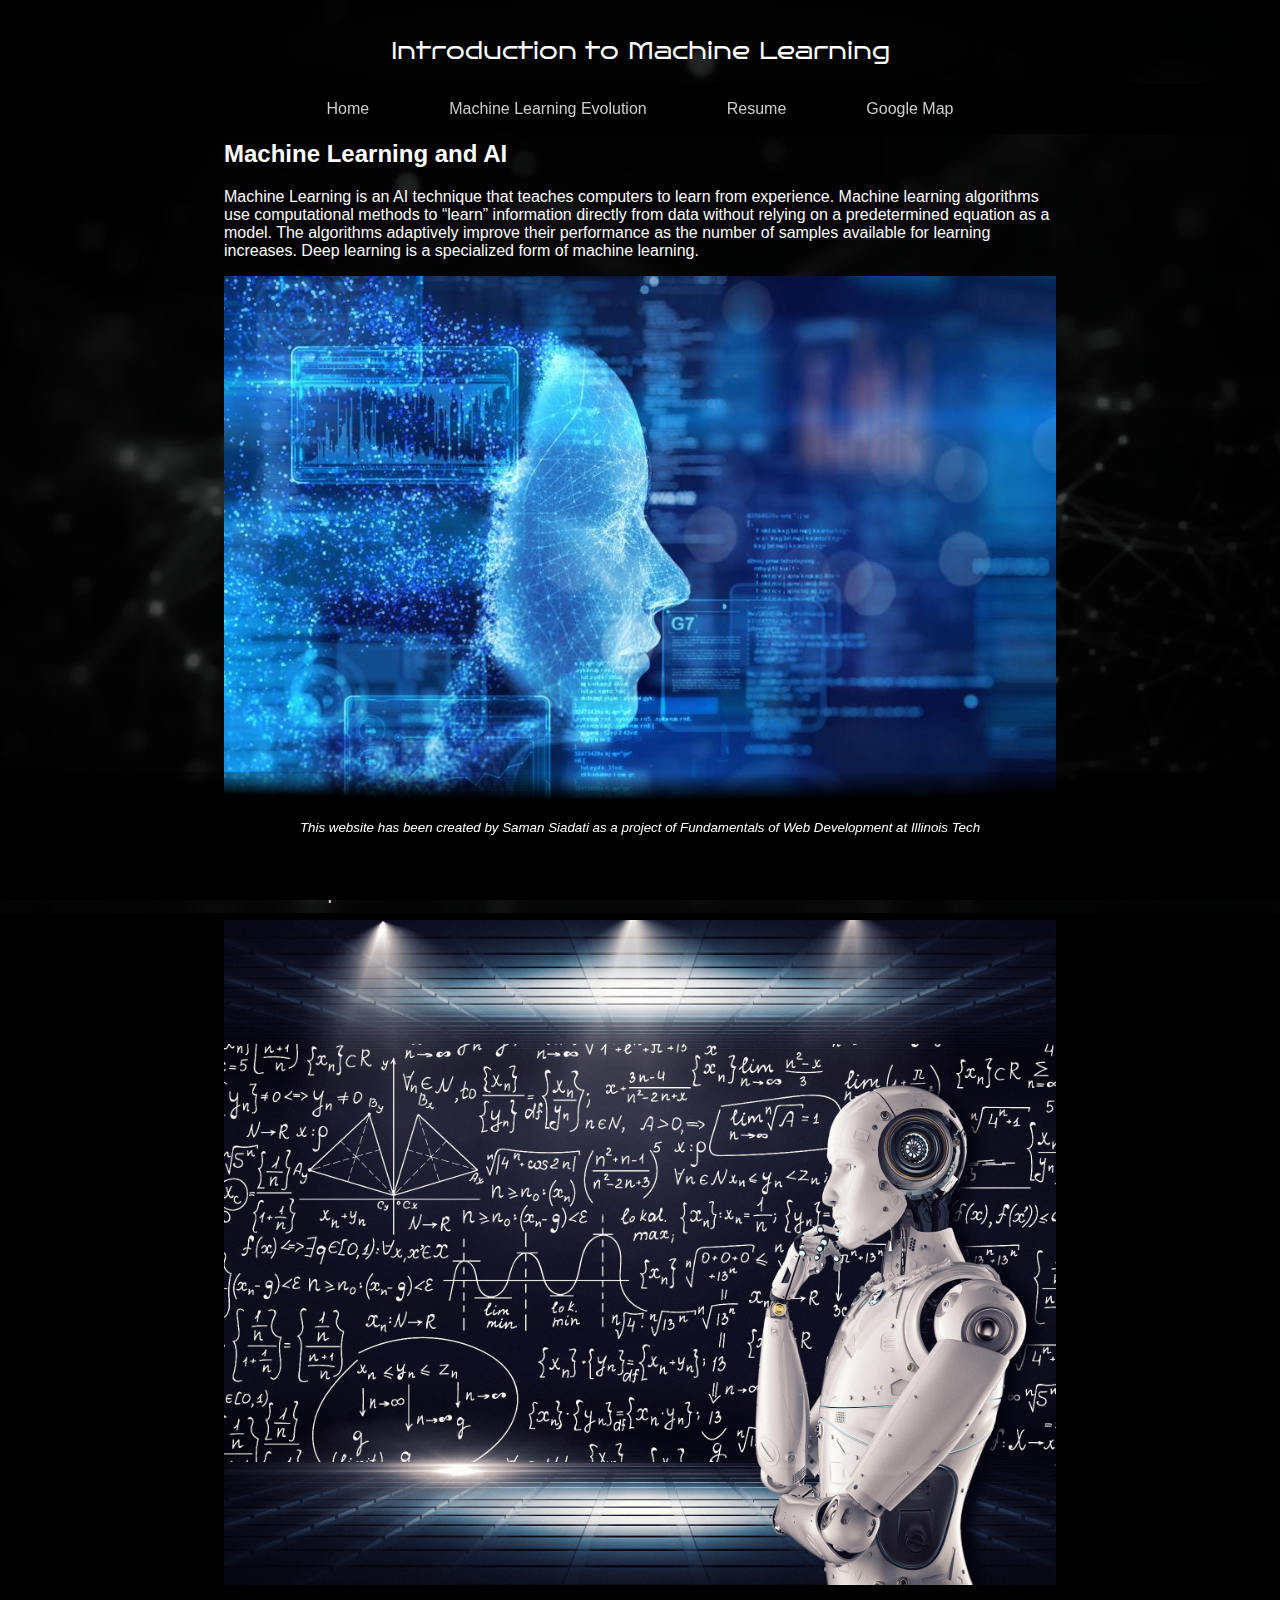
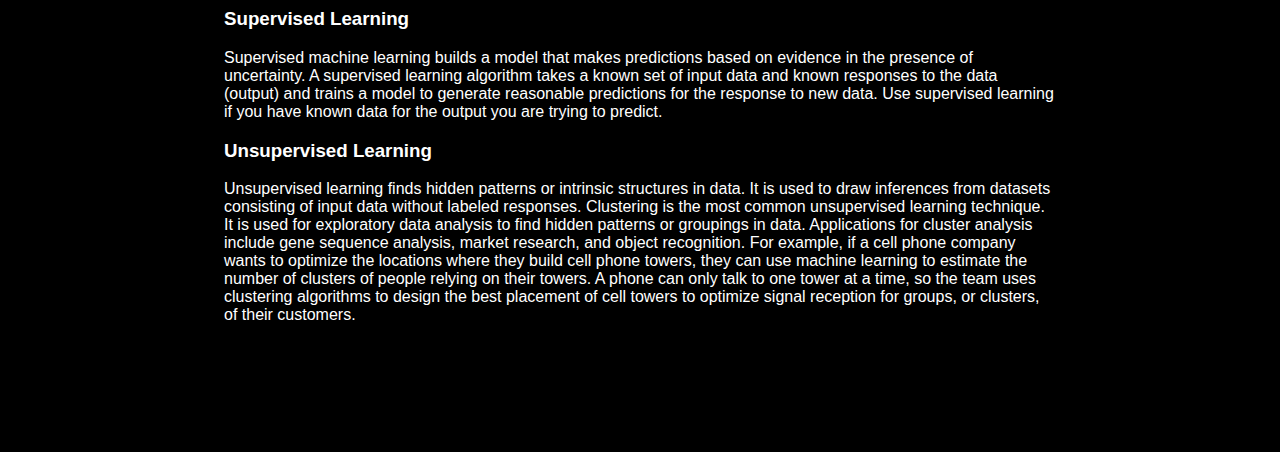
<file: index.html>
<!DOCTYPE html>
<html lang="en">
<head>
  <meta charset="utf-8">
  <title>Saman Siadati: Project 3</title>
  <link rel="preconnect" href="https://fonts.googleapis.com">
  <link rel="preconnect" href="https://fonts.gstatic.com" crossorigin>
  <link href="https://fonts.googleapis.com/css2?family=Bruno+Ace&family=Gugi&display=swap" rel="stylesheet">
  <link rel="stylesheet" type="text/css" href="css/normalize.css">
  <link rel="stylesheet" type="text/css" href="css/style.css">
</head>
<body>
  <header id="ml-header">
    <h1>Introduction to Machine Learning</h1>
  </header>
  <nav id="main-nav">
    <ul>
      <li><a href="index.html">Home</a></li>
      <li><a href="machine_learning.html">Machine Learning Evolution</a></li>
      <li><a href="resume.html">Resume</a></li>
      <li><a href="map.html">Google Map</a></li>
    </ul>
  </nav>
  <main id="main-content">
      <h2>Machine Learning and AI</h2>
            <p>Machine Learning is an AI technique that teaches computers to learn from experience. Machine learning algorithms use computational methods to “learn” information directly from data without relying on a predetermined equation as a model. The algorithms adaptively improve their performance as the number of samples available for learning increases. Deep learning is a specialized form of machine learning.</p>
      <div class="centered">
        <img src="images/ai.jpg" alt="artificial intelligence">
      </div>
      <p>Machine learning uses two types of techniques: supervised learning, which trains a model on known input and output data so that it can predict future outputs, and unsupervised learning, which finds hidden patterns or intrinsic structures in input data.</p>
      
      <div class="centered">
        <img src="images/ml.jpg" alt="machine learning">
      </div>
     <h3>Supervised Learning</h3>
      	<p>Supervised machine learning builds a model that makes predictions based on evidence in the presence of uncertainty. A supervised learning algorithm takes a known set of input data and known responses to the data (output) and trains a model to generate reasonable predictions for the response to new data. Use supervised learning if you have known data for the output you are trying to predict.</p>
      	<p></p>
      <h3>Unsupervised Learning</h3>
      	<p>Unsupervised learning finds hidden patterns or intrinsic structures in data. It is used to draw inferences from datasets consisting of input data without labeled responses.

Clustering is the most common unsupervised learning technique. It is used for exploratory data analysis to find hidden patterns or groupings in data. Applications for cluster analysis include gene sequence analysis, market research, and object recognition.

For example, if a cell phone company wants to optimize the locations where they build cell phone towers, they can use machine learning to estimate the number of clusters of people relying on their towers. A phone can only talk to one tower at a time, so the team uses clustering algorithms to design the best placement of cell towers to optimize signal reception for groups, or clusters, of their customers.</p>
   </main>
  <footer id="footer">
    <div id="disc-box">
      <p class="disclaimer">This website has been created by Saman Siadati as a project of Fundamentals of Web Development at Illinois Tech</p>
    </div>
  </footer>
</body>
</html>
</file>
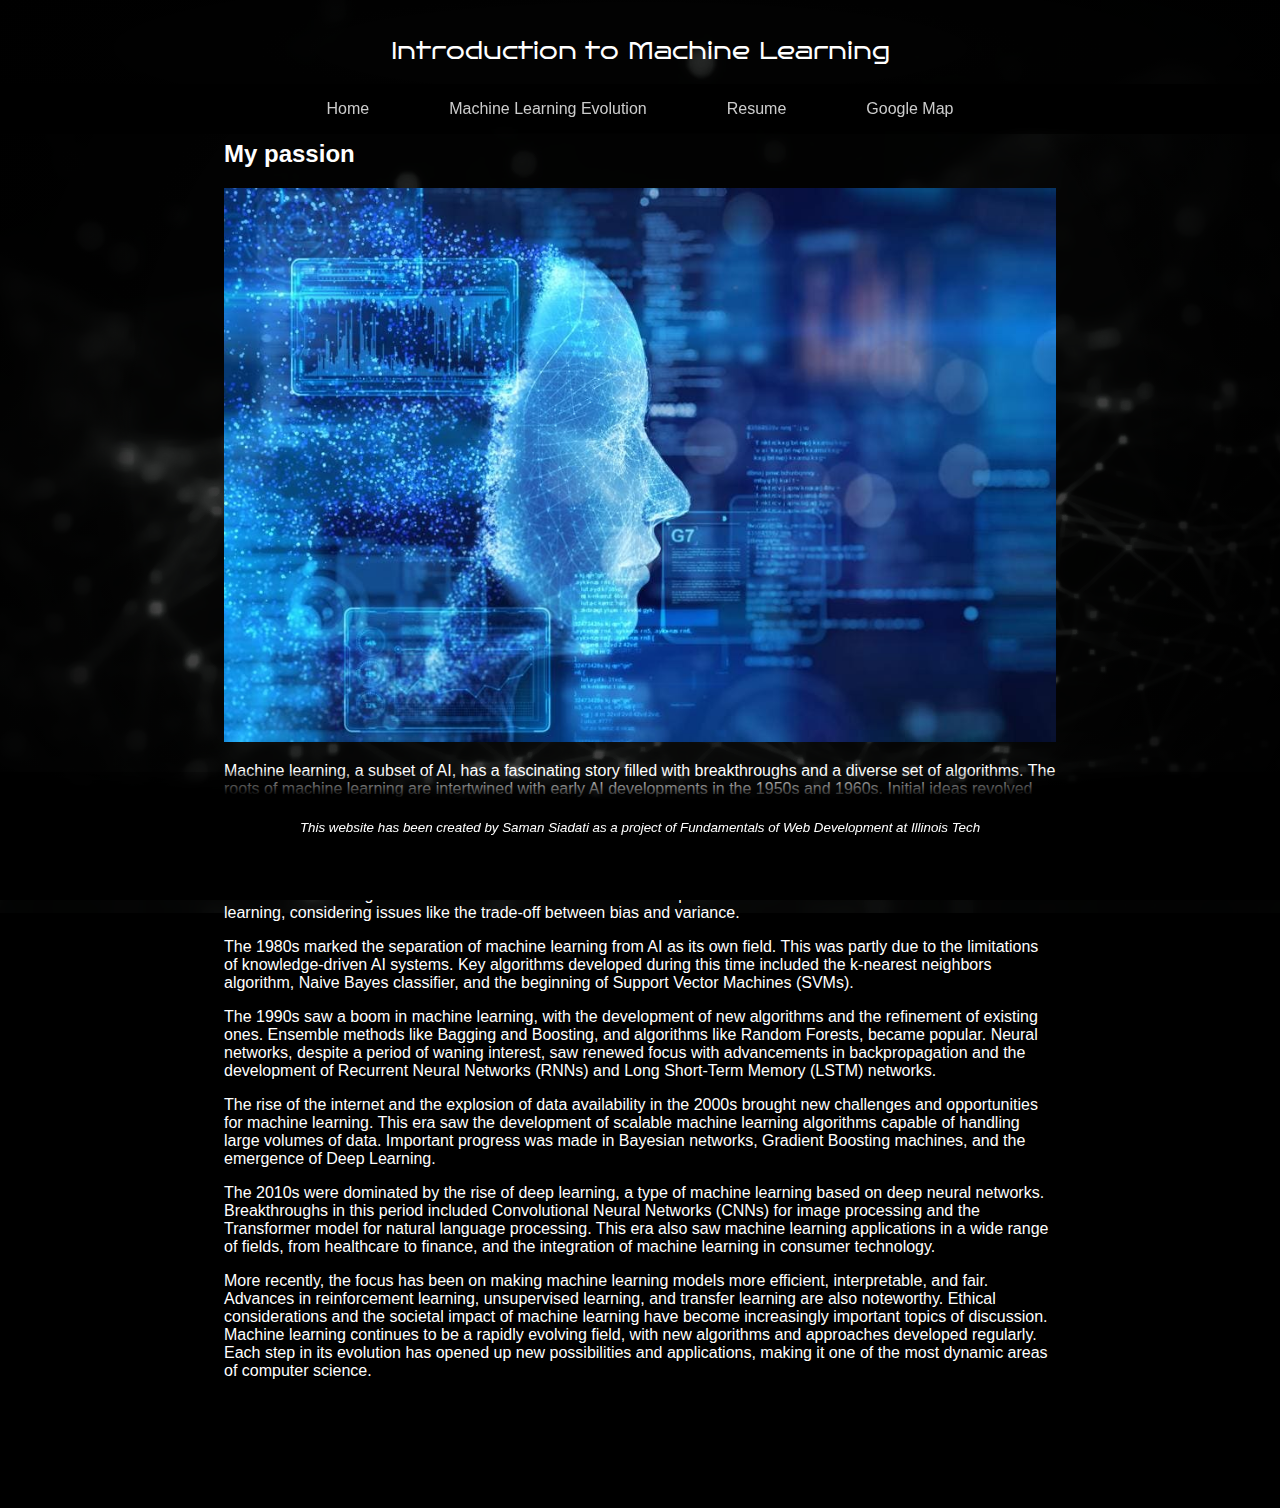
<file: machine_leanrning.html>
<!DOCTYPE html>
<html lang="en">
<head>
  <meta charset="utf-8">
  <title>Saman Siadati: Project 3</title>
  <link rel="preconnect" href="https://fonts.googleapis.com">
  <link rel="preconnect" href="https://fonts.gstatic.com" crossorigin>
  <link href="https://fonts.googleapis.com/css2?family=Bruno+Ace&family=Gugi&display=swap" rel="stylesheet">
  <link rel="stylesheet" type="text/css" href="css/normalize.css">
  <link rel="stylesheet" type="text/css" href="css/style.css">
</head>
<body>
  <header id="ml-header">
    <h1>Introduction to Machine Learning</h1>
  </header>
  <nav id="main-nav">
    <ul>
      <li><a href="index.html">Home</a></li>
      <li><a href="machine_learning.html">Machine Learning Evolution</a></li>
      <li><a href="resume.html">Resume</a></li>
      <li><a href="map.html">Google Map</a></li>
    </ul>
  </nav>
  <main id="main-content">
      <h2>My passion</h2>
      <div class="centered">
        <img src="images/ai.jpg" alt="artificial intelligence">
      </div>
      <p>Machine learning, a subset of AI, has a fascinating story filled with breakthroughs and a diverse set of algorithms. The roots of machine learning are intertwined with early AI developments in the 1950s and 1960s. Initial ideas revolved around creating machines that could learn and adapt. Notable early work included algorithms like the Perceptron, developed by Frank Rosenblatt in the late 1950s. It was a simple yet significant step towards neural network concepts.
</p>
<p>The 1970s saw the introduction of decision tree algorithms, like ID3 and C4.5 by Ross Quinlan. These were used for classification and regression tasks.
This era also saw the development of the theoretical foundations of machine learning, considering issues like the trade-off between bias and variance.  </p>
<p>The 1980s marked the separation of machine learning from AI as its own field. This was partly due to the limitations of knowledge-driven AI systems.
Key algorithms developed during this time included the k-nearest neighbors algorithm, Naive Bayes classifier, and the beginning of Support Vector Machines (SVMs).  </p>
<p>The 1990s saw a boom in machine learning, with the development of new algorithms and the refinement of existing ones.
Ensemble methods like Bagging and Boosting, and algorithms like Random Forests, became popular.
Neural networks, despite a period of waning interest, saw renewed focus with advancements in backpropagation and the development of Recurrent Neural Networks (RNNs) and Long Short-Term Memory (LSTM) networks.  </p>
<p>The rise of the internet and the explosion of data availability in the 2000s brought new challenges and opportunities for machine learning.
This era saw the development of scalable machine learning algorithms capable of handling large volumes of data.
Important progress was made in Bayesian networks, Gradient Boosting machines, and the emergence of Deep Learning.  </p>
<div class="centered">
<iframe width="695" height="391" src="https://www.youtube.com/embed/yLAwDEfzqRw" title="The Evolution of Intelligence" style="border:0;" allow="accelerometer; autoplay; clipboard-write; encrypted-media; gyroscope; picture-in-picture; web-share" allowfullscreen></iframe>
</div>
<p>The 2010s were dominated by the rise of deep learning, a type of machine learning based on deep neural networks.
Breakthroughs in this period included Convolutional Neural Networks (CNNs) for image processing and the Transformer model for natural language processing.
This era also saw machine learning applications in a wide range of fields, from healthcare to finance, and the integration of machine learning in consumer technology. </p>
<p>More recently, the focus has been on making machine learning models more efficient, interpretable, and fair.
Advances in reinforcement learning, unsupervised learning, and transfer learning are also noteworthy.
Ethical considerations and the societal impact of machine learning have become increasingly important topics of discussion.
Machine learning continues to be a rapidly evolving field, with new algorithms and approaches developed regularly. Each step in its evolution has opened up new possibilities and applications, making it one of the most dynamic areas of computer science. </p>
   </main>
  <footer id="footer">
    <div id="disc-box">
      <p class="disclaimer">This website has been created by Saman Siadati as a project of Fundamentals of Web Development at Illinois Tech</p>
    </div>
  </footer>
</body>
</html>
</file>
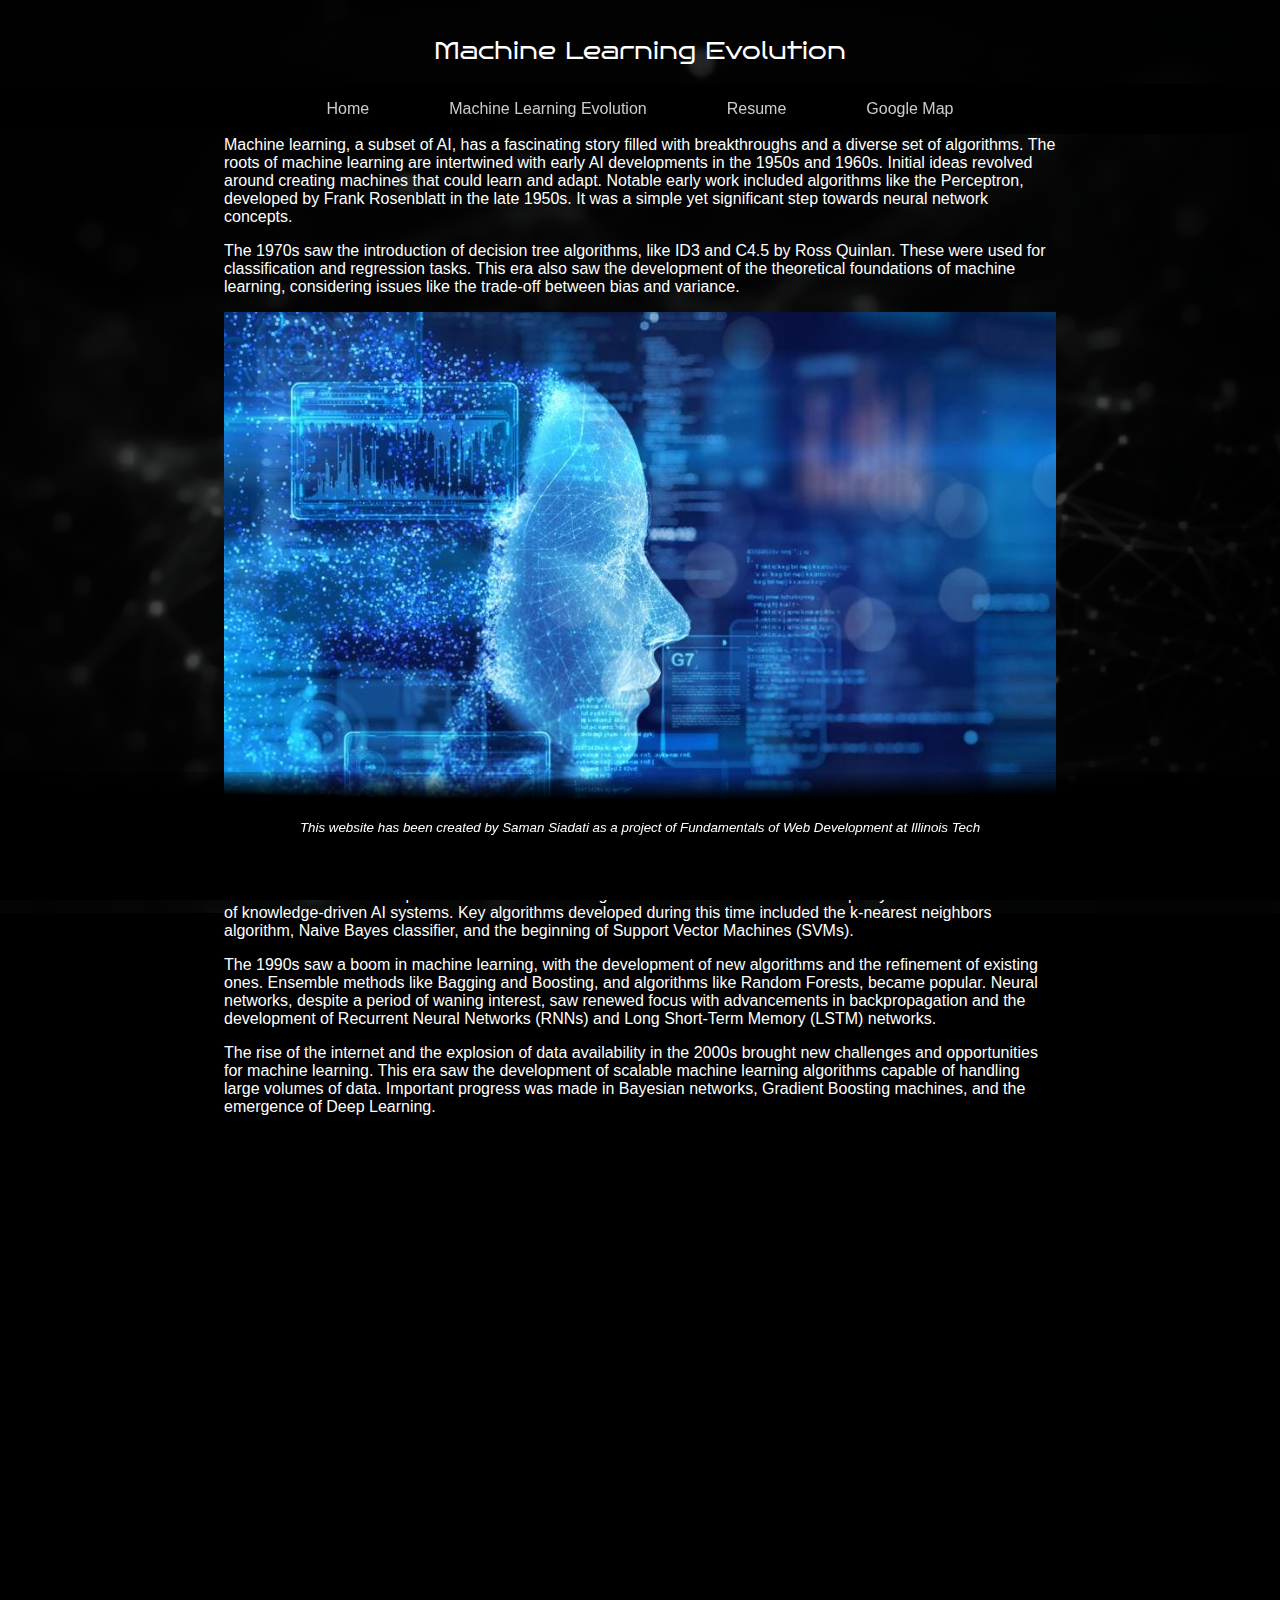
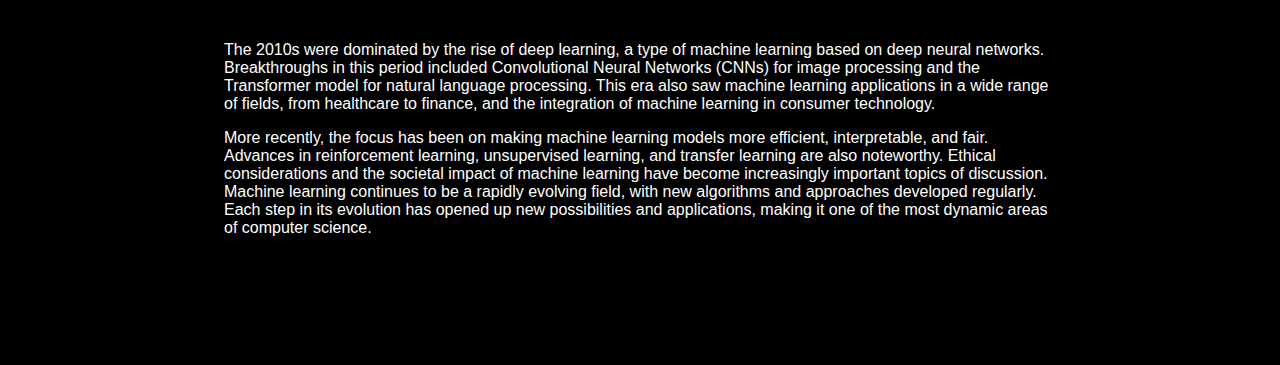
<file: machine_learning.html>
<!DOCTYPE html>
<html lang="en">
<head>
  <meta charset="utf-8">
  <title>Saman Siadati: Project 3</title>
  <link rel="preconnect" href="https://fonts.googleapis.com">
  <link rel="preconnect" href="https://fonts.gstatic.com" crossorigin>
  <link href="https://fonts.googleapis.com/css2?family=Bruno+Ace&family=Gugi&display=swap" rel="stylesheet">
  <link rel="stylesheet" type="text/css" href="css/normalize.css">
  <link rel="stylesheet" type="text/css" href="css/style.css">
</head>
<body>
  <header id="ml-header">
    <h1>Machine Learning Evolution</h1>
  </header>
  <nav id="main-nav">
    <ul>
      <li><a href="index.html">Home</a></li>
      <li><a href="machine_learning.html">Machine Learning Evolution</a></li>
      <li><a href="resume.html">Resume</a></li>
      <li><a href="map.html">Google Map</a></li>
    </ul>
  </nav>
  <main id="main-content">
   <p>Machine learning, a subset of AI, has a fascinating story filled with breakthroughs and a diverse set of algorithms. The roots of machine learning are intertwined with early AI developments in the 1950s and 1960s. Initial ideas revolved around creating machines that could learn and adapt. Notable early work included algorithms like the Perceptron, developed by Frank Rosenblatt in the late 1950s. It was a simple yet significant step towards neural network concepts.
</p>
<p>The 1970s saw the introduction of decision tree algorithms, like ID3 and C4.5 by Ross Quinlan. These were used for classification and regression tasks.
This era also saw the development of the theoretical foundations of machine learning, considering issues like the trade-off between bias and variance.  </p>
      <div class="centered">
        <img src="images/ai.jpg" alt="artificial intelligence">
      </div>
     
<p>The 1980s marked the separation of machine learning from AI as its own field. This was partly due to the limitations of knowledge-driven AI systems.
Key algorithms developed during this time included the k-nearest neighbors algorithm, Naive Bayes classifier, and the beginning of Support Vector Machines (SVMs).  </p>
<p>The 1990s saw a boom in machine learning, with the development of new algorithms and the refinement of existing ones.
Ensemble methods like Bagging and Boosting, and algorithms like Random Forests, became popular.
Neural networks, despite a period of waning interest, saw renewed focus with advancements in backpropagation and the development of Recurrent Neural Networks (RNNs) and Long Short-Term Memory (LSTM) networks.  </p>
<p>The rise of the internet and the explosion of data availability in the 2000s brought new challenges and opportunities for machine learning.
This era saw the development of scalable machine learning algorithms capable of handling large volumes of data.
Important progress was made in Bayesian networks, Gradient Boosting machines, and the emergence of Deep Learning.  </p>
<div id="vid">
<iframe width="695" height="391" src="https://www.youtube.com/embed/yLAwDEfzqRw" title="The Evolution of Intelligence" style="border:0;" allow="accelerometer; autoplay; clipboard-write; encrypted-media; gyroscope; picture-in-picture; web-share" allowfullscreen></iframe>
</div>
<p>The 2010s were dominated by the rise of deep learning, a type of machine learning based on deep neural networks.
Breakthroughs in this period included Convolutional Neural Networks (CNNs) for image processing and the Transformer model for natural language processing.
This era also saw machine learning applications in a wide range of fields, from healthcare to finance, and the integration of machine learning in consumer technology. </p>
<p>More recently, the focus has been on making machine learning models more efficient, interpretable, and fair.
Advances in reinforcement learning, unsupervised learning, and transfer learning are also noteworthy.
Ethical considerations and the societal impact of machine learning have become increasingly important topics of discussion.
Machine learning continues to be a rapidly evolving field, with new algorithms and approaches developed regularly. Each step in its evolution has opened up new possibilities and applications, making it one of the most dynamic areas of computer science. </p>
   </main>
  <footer id="footer">
    <div id="disc-box">
      <p class="disclaimer">This website has been created by Saman Siadati as a project of Fundamentals of Web Development at Illinois Tech</p>
    </div>
  </footer>
</body>
</html>
</file>
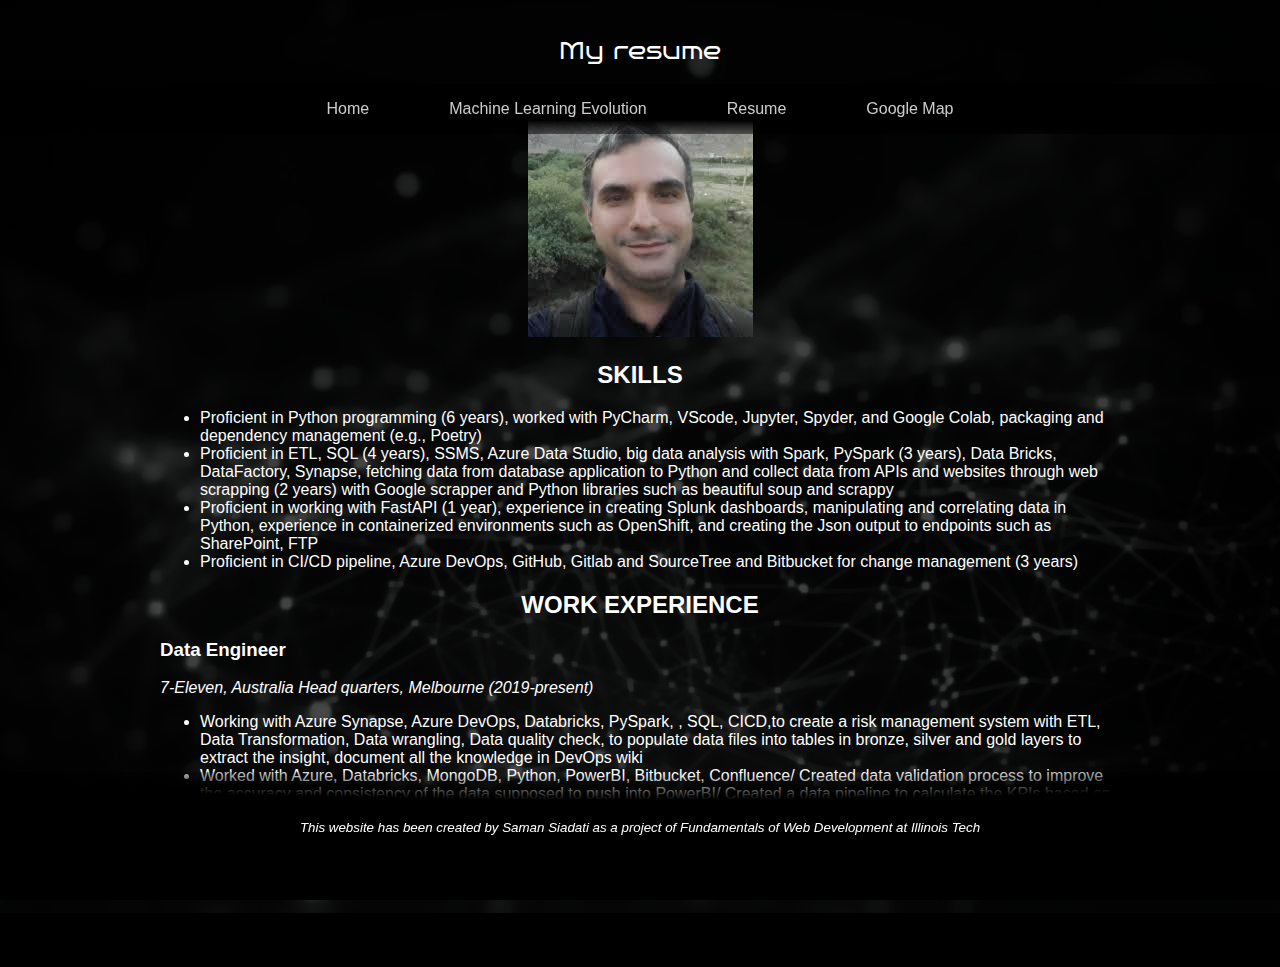
<file: resume.html>
<!DOCTYPE html>
<html lang="en">
<head>
  <meta charset="utf-8">
  <title>Saman Siadati: Project 3</title>
  <link rel="preconnect" href="https://fonts.googleapis.com">
  <link rel="preconnect" href="https://fonts.gstatic.com" crossorigin>
  <link href="https://fonts.googleapis.com/css2?family=Bruno+Ace&family=Gugi&display=swap" rel="stylesheet">
  <link rel="stylesheet" type="text/css" href="css/normalize.css">
  <link rel="stylesheet" type="text/css" href="css/style.css">
</head>
<body>
  <header id="ml-header">
    <h1>My resume</h1>
  </header>
  <nav id="main-nav">
    <ul>
      <li><a href="index.html">Home</a></li>
      <li><a href="machine_learning.html">Machine Learning Evolution</a></li>
      <li><a href="resume.html">Resume</a></li>
      <li><a href="map.html">Google Map</a></li>
    </ul>
  </nav>
    <main id="resume-content">
      <div class="centered">
        <img src="images/saman.jpeg" alt="Saman Siadati">
      </div>
    <section id="skills">
      <h2 class="resume_category">Skills</h2>
      <ul>
        <li>Proficient in Python programming (6 years), worked with PyCharm, VScode, Jupyter, Spyder, 	and Google Colab, packaging and dependency management (e.g., Poetry) </li>
<li> Proficient in ETL, SQL (4 years), SSMS, Azure Data Studio, big data analysis with Spark, PySpark (3 years), Data Bricks, DataFactory, Synapse, fetching data from database application to Python and collect data from APIs and websites through web scrapping (2 years) with Google scrapper and Python libraries such as beautiful soup and scrappy </li>
<li> Proficient in working with FastAPI (1 year), experience in creating Splunk dashboards, manipulating and correlating data in Python, experience in containerized environments such as OpenShift, and creating the Json output to endpoints such as SharePoint, FTP </li>
<li>Proficient in CI/CD pipeline, Azure DevOps, GitHub, Gitlab and SourceTree and Bitbucket for change 
management (3 years)</li>
      </ul>
    </section>
    <section id="work-exp">
      <h2 class="resume_category">Work Experience</h2>
      <h3>Data Engineer</h3>
      <p class="organization"> 7-Eleven, Australia Head quarters, Melbourne (2019-present)</p>
      <ul>
        <li>Working with Azure Synapse, Azure DevOps, Databricks, PySpark, , SQL, CICD,to create a risk management
system with ETL, Data Transformation, Data wrangling, Data quality check, to populate data files into 
tables in bronze, silver and gold layers to extract the insight, document all the knowledge in DevOps wiki </li>
        <li>Worked with Azure, Databricks, MongoDB, Python, PowerBI, Bitbucket, Confluence/ Created data 
validation process to improve the accuracy and consistency of the data supposed to push into PowerBI/ 
Created a data pipeline to calculate the KPIs based on Six-sigma approach and from the behavioral data 
of call center agents/ Creating speech recognition and sentiment analysis pipeline</li>
      </ul>
      </section>
      </main>
 <footer id="footer">
    <div id="disc-box">
      <p class="disclaimer">This website has been created by Saman Siadati as a project of Fundamentals of Web Development at Illinois Tech</p>
    </div>
  </footer>
</body>
</html>
</file>
<file: css/style.css>
/* Mobile (Phones) First */

body {
  background: radial-gradient(circle, transparent 65%, 70%, black), url("../images/back_ml.jpg");
  background-attachment: fixed;
  background-position: center;
  background-repeat: no-repeat;
  background-color: black;
  color: white;
}
  
header{
  background: radial-gradient(ellipse 60% 12% at 50% 3em, transparent 40%, 70%, black), url("../images/back_ml.jpg");  
  background-color: black;
  background-attachment: local;
  background-repeat: no-repeat;
  background-position: center top;
  position: relative;
  width: 100%;
  height: 6em;
  top: 0em;
  z-index: 1;
  text-align: center;
}

header h1 {
  font-family: "Bruno Ace", Arial;
  font-weight: 400;
  font-style: normal;
  font-size: larger;
  margin-top: 0;
  padding: 1.5em;
}

gmp-map {
  height: 100%;
}
html,
body {
  height: 100%;
  margin: 0;
  padding: 0;
}

#main-nav {
  float: left;
  width: 100%;
  top: 0em;
  background: radial-gradient(ellipse 80% 4em at 50% 6.25em, transparent 100%, 0%, black), radial-gradient(ellipse 80% 4em at 50% 6.25em, transparent 60%, black);
  background-color: black;
  position: relative;
  z-index: 2;
}

#main-nav ul {
  list-style-type: none;
  width:100%;
  margin: 0 auto;
  text-align: center;
  padding: 0;
  float: left;
  position: relative;
}

#main-nav ul li {
  float: left;
  position: relative;
  width: 100%;
  text-align: center;
}

#main-nav ul li a {
  padding: 0.5em 2.5em;
  display: block;
  text-decoration: none;
  color: #ccc;
}

#main-nav ul li a:hover {
  background-color: #ccc;
  color: #333;
}

#main-content {
  position: relative;
  top: 1em;
  padding-bottom: 7em;
  padding-top: 0.5em;
  width: 80%;
  margin: 0 auto;
}

#resume-content {
  position: relative;
  top: 1em;
  padding-bottom: 7em;
  max-width: 960px;
  margin: 0 auto;
}

#footer {
  position: relative;
  width: 100%;
  height: 5em;
  bottom: 0em;
  padding: 3em 0 0;
  z-index: 1;
  text-align: center;
  background: radial-gradient(ellipse 80% 4em at 50% -2.25em, transparent 100%, 0%, black), radial-gradient(ellipse 80% 4em at 50% -2.25em, transparent 60%, black);
  background-color: transparent;
}

#footer #disc-box {
  max-width: 740px;
  margin: 0 auto;
}

#footer .disclaimer {
  padding: 0em;
  margin: 0em 0em 0em 0em;
  font-style: italic;
  font-size:smaller
}

.centered {
  margin:auto;
  left:0;
  right:0;
  text-align: center;
}

.centered img {
  max-width: 100%;
  max-height: 100%;
  position: relative;
}

.right-image {
  margin:auto;
  left:0;
  right:0;
  text-align: center;
}

.left-image {
  margin:auto;
  left:0;
  right:0;
  text-align: center;
}

.clear-both {
  clear: both;
}

.clear-left {
  clear: left;
}

.clear-right {
  clear: right;
}

figcaption {
    font-style: italic;
    padding-bottom: 0.5em;
}

h2.resume_category {
  text-align: center;
  text-transform: uppercase;
}

p.organization {
  font-style: italic;
}

div#vid {
  position: relative;
  padding-bottom: 56.25%;
  padding-top: 25px;
  height: 0;
}

iframe {
  position: absolute;
  top: 0;
  left: 0;
  bottom: 0;
  right: 0;
  max-width: 100%;
  margin: 0 auto;
}

/* Tablet and low-res desktop/laptop */
@media screen and (min-width: 640px) {

  header{
    background: radial-gradient(ellipse 60% 12% at 50% 3em, transparent 40%, 50%, black), url("../images/back_ml.jpg");  
    background-color: black;
    background-attachment: fixed;
    background-repeat: no-repeat;
    background-position: center top;
    position: fixed;
    width: 100%;
    height: 6em;
    top: 0em;
    z-index: 1;
    text-align: center;
  }

  header h1 {
    font-family: "Bruno Ace", Arial;
    font-weight: 400;
    font-style: normal;
    font-size: large;
    margin-top: 1.5em;
    padding: 0;
  }

  #main-nav {
    float: left;
    width: 100%;
    top: 4.25em;
    background: radial-gradient(ellipse 80% 4em at 50% 6.25em, transparent 100%, 0%, black), radial-gradient(ellipse 80% 4em at 50% 6.25em, transparent 60%, black);
    background-color: transparent;
    position: fixed;
    z-index: 2;
  }

  #main-nav ul {
    list-style-type: none;
    width: auto;
    margin: 0;
    padding: 0;
    float: left;
    position: relative;
    left:50%;
  }

  #main-nav ul li {
    float: left;
    position: relative;
    right: 50%;
    width: auto;
  }
  
  #main-nav ul li a {
    padding: 0.5em 2.5em;
    display: block;
    text-decoration: none;
    color: #ccc;
  }
  
  #main-content {
    position: relative;
    top: 7em;
    padding-bottom: 7em;
    width: 80%;
    margin: 0 auto;
  }
  
  #resume-content {
    position: relative;
    top: 7em;
    padding-bottom: 7em;
    max-width: 960px;
    margin: 0 auto;
  }
  
  #footer {
    position: fixed;
    padding: 3em 0 0;
  }
  
  .centered {
    margin:auto;
    left:0;
    right:0;
    text-align: center;
  }

  .centered img {
    max-width: 100%;
    max-height: 100%;
    position: relative;
  }

  .right-image {
    float: right;
    max-width: 50%;
    max-height: 50%;
    position: relative;
    padding-left: 0.75em;
    text-align: center;
  }

  .left-image {
    float: left;
    max-width: 50%;
    max-height: 50%;
    position: relative;
    padding-right: 0.75em;
    text-align: center;
  }
  
  figcaption {
    font-style: italic;
    font-size: smaller;
  }
}

/* Desktops and Laptops*/
@media screen and (min-width: 800px){
  body {
    background: radial-gradient(circle, transparent 65%, 70%, black), url("../images/back_ml.jpg");
    background-attachment: fixed;
    background-position: center;
    background-repeat: no-repeat;
    background-color: black;
    color: white;
  }

  header{
    background: radial-gradient(ellipse 60% 12% at 50% 3em, transparent 40%, 50%, black), url("../images/back_ml.jpg");  
    background-color: black;
    background-attachment: fixed;
    background-repeat: no-repeat;
    background-position: center top;
    position: fixed;
    width: 100%;
    height: 7em;
    top: 0em;
    z-index: 1;
    text-align: center;
  }

  header h1 {
    font-family: "Bruno Ace", Arial;
    font-weight: 400;
    font-size: x-large;
    margin-top: 1.5em;
    padding: 0;
  }

  #main-nav {
    float: left;
    width: 100%;
    top: 5.25em;
    background: radial-gradient(ellipse 80% 4em at 50% 6.25em, transparent 100%, 0%, black), radial-gradient(ellipse 80% 4em at 50% 6.25em, transparent 60%, black);
    background-color: transparent;
    position: fixed;
    z-index: 2;
  }

  #main-nav ul {
    list-style-type: none;
    margin: 0;
    padding: 0;
    float: left;
    position: relative;
    left:50%;
  }

  #main-nav ul li {
    float: left;
    position: relative;
    right: 50%;
  }

  #main-nav ul li a {
    padding: 1em 2.5em;
    display: block;
    text-decoration: none;
    color: #ccc;
  }

  #main-nav ul li a:hover {
    background-color: #ccc;
    color: #333;
  }

  #main-content {
    position: relative;
    top: 7em;
    padding-bottom: 7em;
    width: 65%;
    margin: 0 auto;
  }
  
  #resume-content {
    position: relative;
    top: 7em;
    padding-bottom: 7em;
    width: 960px;
    margin: 0 auto;
  }

  #footer {
    position: fixed;
    width: 100%;
    height: 5em;
    bottom: 0em;
    z-index: 1;
    text-align: center;
    background: radial-gradient(ellipse 80% 4em at 50% -2.25em, transparent 100%, 0%, black), radial-gradient(ellipse 80% 4em at 50% -2.25em, transparent 60%, black);
    background-color: transparent;
  }

  .centered {
    margin:auto;
    left:0;
    right:0;
    text-align: center;
  }

  .centered img {
    max-width: 100%;
    max-height: 100%;
    position: relative;
    margin:auto;
    left:0;
    right:0;
  }

  .right-image {
    float: right;
    max-width: 50%;
    max-height: 50%;
    position: relative;
    padding-left: 0.75em;
    text-align: center;
  }

  .left-image {
    float: left;
    max-width: 50%;
    max-height: 50%;
    position: relative;
    padding-right: 0.75em;
    text-align: center;
  }

  .clear-both {
    clear: both;
  }

  .clear-left {
    clear: left;
  }

  .clear-right {
    clear: right;
  }
  
  figcaption {
    font-style: italic;
    font-size: smaller;
  }

  h2.resume_category {
    text-align: center;
    text-transform: uppercase;
  }

  p.organization {
    font-style: italic;
  }
}

/* Printer-friendly version */
@media print {
  body {
    background: none;
    background-color: white;
    color: black;
  }
  
  #resume-header, #main-nav, #footer {
    visibility: collapse;
  }
  
  #astro-header, #coord-header {
    background: none;
    background-color: white;
    position: relative;
  }
  
  #map {
    height: 400px;
    width: 100%;
  }  
  
  #main-content {
    position: absolute;
    top: 0em;
    width: 90%;
    margin: 0 auto;
  }
  
  #resume-content {
    position: absolute;
    top: 0em;
    max-width: 960px;
    margin: 0 auto;
  }
}
</file>
